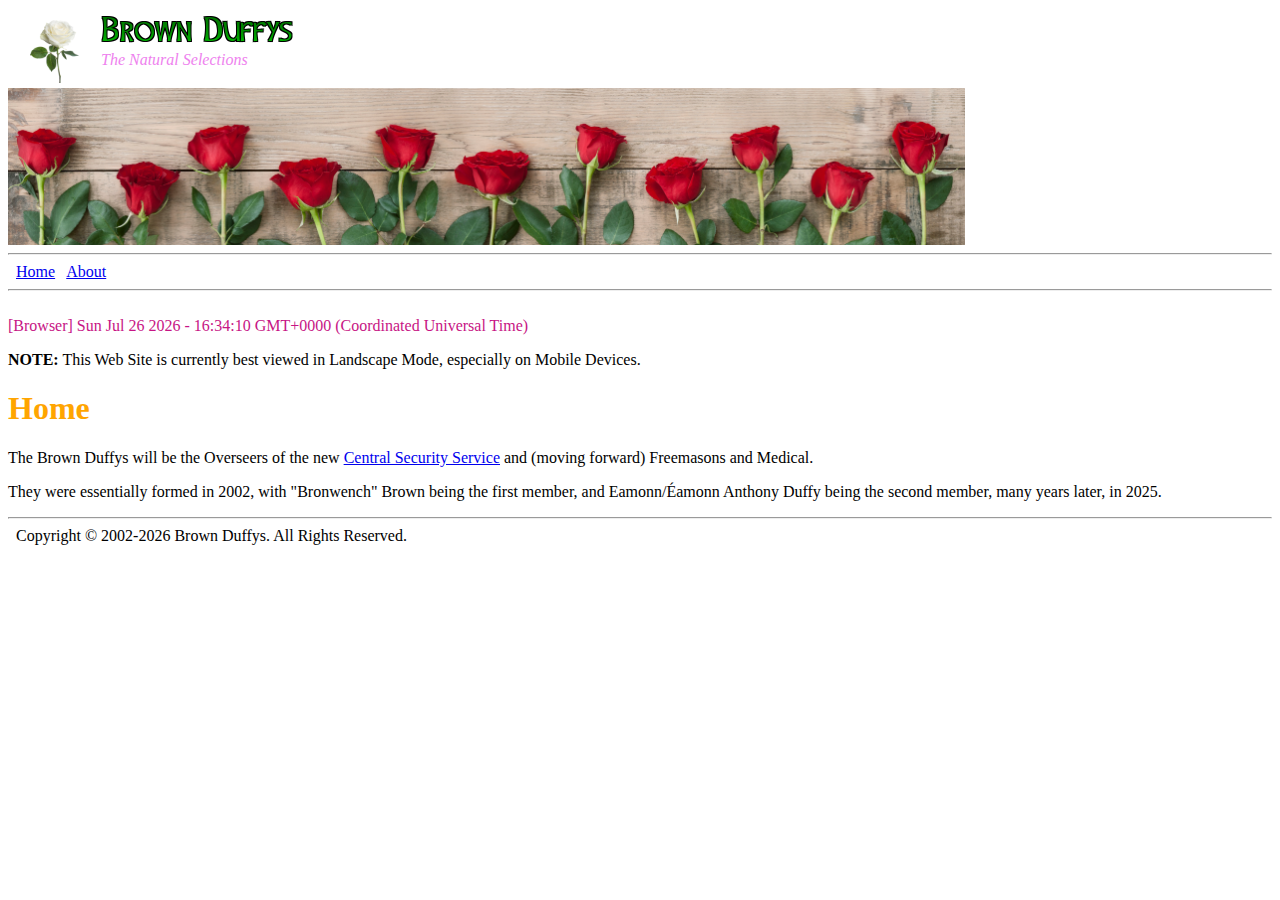
<file: Index.html>
<html>
    <head>
        <title>Brown Duffys</title>

        <meta name="keywords" content="Brown Duffys, In Memory">
        
        <meta http-equiv="Cache-Control" content="no-cache, no-store, must-revalidate">
        <meta http-equiv="Pragma" content="no-cache">
        <meta http-equiv="Expires" content="0">

        <meta http-equiv="refresh" content="0; url=Home.html" />
    </head>
    <body>
    </body>
</html>
</file>
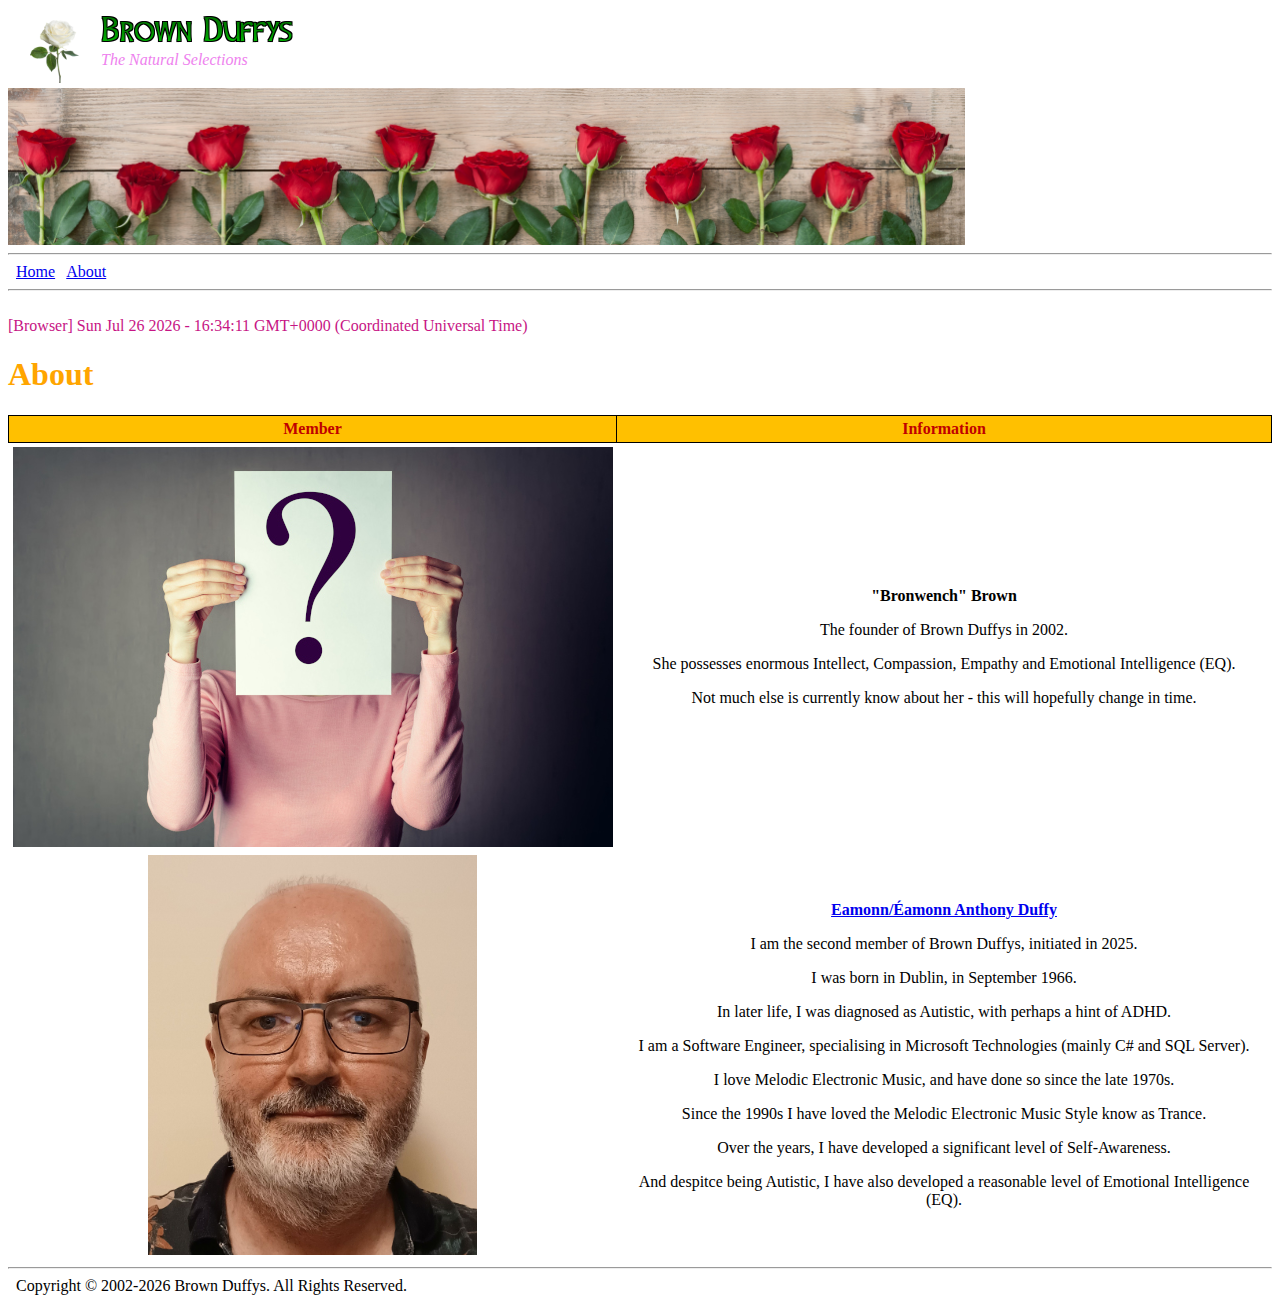
<file: About.html>
<html>
    <head>
        <title>Brown Duffys</title>

        <meta name="keywords" content="Brown Duffys, In Memory, Bronwench Brown, Eamonn Duffy, &Eacute;amonn Anthony Duffy">
        
        <meta http-equiv="Cache-Control" content="no-cache, no-store, must-revalidate">
        <meta http-equiv="Pragma" content="no-cache">
        <meta http-equiv="Expires" content="0">

        <link rel="stylesheet" href="Branding/V1.0.0.0/BrownDuffys.css?circumventCache=0" />
    </head>
    <body>
        <header id="headerBrownDuffys">
            <div id="divLogoTitleAndTagLine">
                <div id="divLogo">
                    <a target="_blank" href="Branding/V1.0.0.0/2025_05_24-www.iStockPhoto.com-Logo-iStock-497483252.jpg"><img id="imgLogo" src="Branding/V1.0.0.0/2025_05_24-www.iStockPhoto.com-Logo-iStock-497483252-Gimp_400x400.jpg" alt="Brown Duffys" title="Brown Duffys" /></a>
                </div>
                
                <div id="divTitleAndTagLine">
                    <div id="divTitle">
                        <a href="/"><img src="Branding/V1.0.0.0/2025_05_24-www.CoolText.com-CelticHand_St._Patrick_Font_OJ_53-cooltext483196483862007.png" alt="Brown Duffys Title Image" title="Brown Duffys Title Image" /></a>
                    </div>
                    <div id="divTagLine">
                        &nbsp;
                        <i id="iTagLine">The Natural Selections</i>
                    </div>
                </div>
            </div>
            
            <div id="divBannerResponsive">
                <a target="_blank" href="Branding/V1.0.0.0/2025_05_24-www.iStockPhoto.com-Banner-iStock-1296440845.jpg">
                    <picture>
                      <source srcset="Branding/V1.0.0.0/2025_05_24-www.iStockPhoto.com-Banner-iStock-1296440845-Gimp_0_1-1920x315.jpg" media="(min-width: 1025px) and (max-width: 1920px)" height="157px" />
                      <source srcset="Branding/V1.0.0.0/2025_05_24-www.iStockPhoto.com-Banner-iStock-1296440845-Gimp_0_1-3840x631.jpg" media="(min-width: 1921px)" height="315px" />
                      <img src="Branding/V1.0.0.0/2025_05_24-www.iStockPhoto.com-Banner-iStock-1296440845-Gimp_0_1-1920x315.jpg" alt="Brown Duffys Banner Image" title="Brown Duffys Banner Image" height="157px" />
                    </picture>
                </a>
            </div>
            
            <nav>
                <hr />
                &nbsp;
                <a href="Home.html">Home</a>
                &nbsp;
                <a href="About.html">About</a>
                <hr />
            </nav>
        </header>
        
        <main id="mainBrownDuffys">
            <br />
            
            <div id="divDateAndTime">
                <script type="text/javascript">
                    var browserNow = new Date();
                    document.write("[Browser] " + browserNow.toDateString() + " - " + browserNow.toTimeString());
                </script>
            </div>
            
            <h1>About</h1>
            
            <table id="tableAbout">
                <thead>
                    <th>Member</th>
                    <th>Information</th>
                </thead>
                <tr>
                    <td align="center">
                        <a target="_blank" href="Images/2025_05_24-www.iStockPhoto.com-Anonymous_Female-iStock-1054899222.jpg"><img src="Images/2025_05_24-www.iStockPhoto.com-Anonymous_Female-iStock-1054899222-600x400.jpg" height="400" alt="Bronwench Brown" title="Bronwench Brown" /></a>
                    </td>
                    <td align="center">
                        <p><b>"Bronwench" Brown</b></p>
                        <p>The founder of Brown Duffys in 2002.</p>
                        <p>She possesses enormous Intellect, Compassion, Empathy and Emotional Intelligence (EQ).</p>
                        <p>Not much else is currently know about her - this will hopefully change in time.</p>
                    </td>
                </tr>
                <tr>
                    <td align="center">
                        <a target="_blank" href="Images/Éamonn Duffy - 20210924_204416 - Cropped - 000.jpg"><img src="Images/Éamonn Duffy - 20210924_204416 - Cropped - 000.jpg" height="400" alt="Eamonn/&Eacute;amonn Anthony Duffy" title="Eamonn/&Eacute;amonn Anthony Duffy" /></a>
                    </td>
                    <td align="center">
                        <p><b><a target="_blank" href="https://www.EamonnDuffy.com/">Eamonn/&Eacute;amonn Anthony Duffy</a></b></p>
                        <p>I am the second member of Brown Duffys, initiated in 2025.</p>
                        <p>I was born in Dublin, in September 1966.</p>
                        <p>In later life, I was diagnosed as Autistic, with perhaps a hint of ADHD.</p>
                        <p>I am a Software Engineer, specialising in Microsoft Technologies (mainly C# and SQL Server).</p>
                        <p>I love Melodic Electronic Music, and have done so since the late 1970s.</p>
                        <p>Since the 1990s I have loved the Melodic Electronic Music Style know as Trance.</p>
                        <p>Over the years, I have developed a significant level of Self-Awareness.</p>
                        <p>And despitce being Autistic, I have also developed a reasonable level of Emotional Intelligence (EQ).</p>
                    </td>
                </tr>
            </table>

        </main>
        
        <footer id="footerBrownDuffys">
            <hr />
        
            &nbsp;
            
            Copyright &copy; 2002<script type="text/javascript" language="javascript">
                if (browserNow.getFullYear() > 2002)
                    document.write("-" + browserNow.getFullYear());
            </script>
            Brown Duffys. All Rights Reserved.
        </footer>
    </body>
</html>
</file>
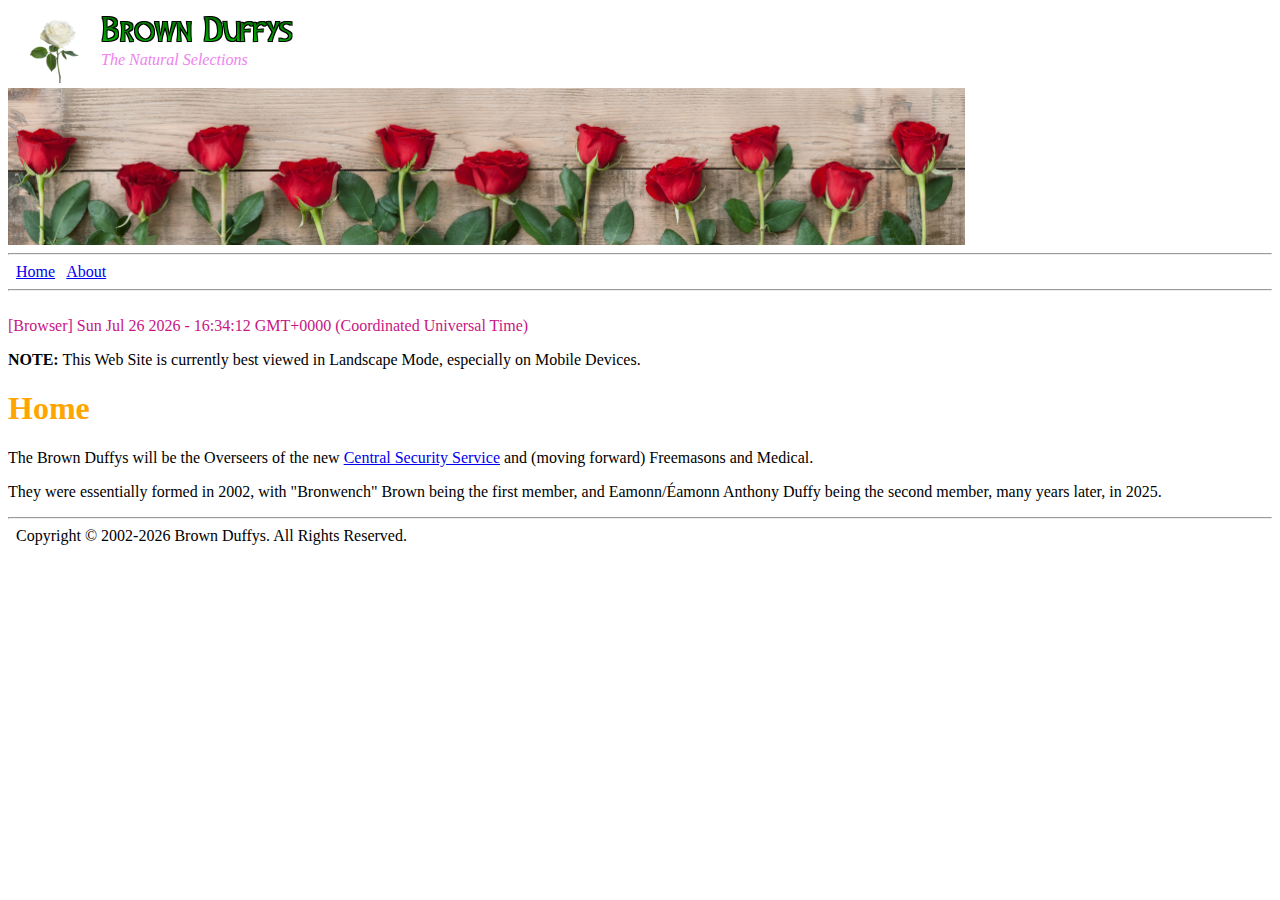
<file: Home.html>
<html>
    <head>
        <title>Brown Duffys</title>

        <meta name="keywords" content="Brown Duffys, In Memory">
        
        <meta http-equiv="Cache-Control" content="no-cache, no-store, must-revalidate">
        <meta http-equiv="Pragma" content="no-cache">
        <meta http-equiv="Expires" content="0">

        <link rel="stylesheet" href="Branding/V1.0.0.0/BrownDuffys.css?circumventCache=0" />
    </head>
    <body>
        <header id="headerBrownDuffys">
            <div id="divLogoTitleAndTagLine">
                <div id="divLogo">
                    <a target="_blank" href="Branding/V1.0.0.0/2025_05_24-www.iStockPhoto.com-Logo-iStock-497483252.jpg"><img id="imgLogo" src="Branding/V1.0.0.0/2025_05_24-www.iStockPhoto.com-Logo-iStock-497483252-Gimp_400x400.jpg" alt="Brown Duffys Logo" title="Brown Duffys Logo" /></a>
                </div>
                
                <div id="divTitleAndTagLine">
                    <div id="divTitle">
                        <a href="/"><img src="Branding/V1.0.0.0/2025_05_24-www.CoolText.com-CelticHand_St._Patrick_Font_OJ_53-cooltext483196483862007.png" alt="Brown Duffys Title Image" title="Brown Duffys Title Image" /></a>
                    </div>
                    <div id="divTagLine">
                        &nbsp;
                        <i id="iTagLine">The Natural Selections</i>
                    </div>
                </div>
            </div>
            
            <div id="divBannerResponsive">
                <a target="_blank" href="Branding/V1.0.0.0/2025_05_24-www.iStockPhoto.com-Banner-iStock-1296440845.jpg">
                    <picture>
                      <source srcset="Branding/V1.0.0.0/2025_05_24-www.iStockPhoto.com-Banner-iStock-1296440845-Gimp_0_1-RHS-660x315.jpg" media="(max-width: 660px)" height="157px" />
                      <source srcset="Branding/V1.0.0.0/2025_05_24-www.iStockPhoto.com-Banner-iStock-1296440845-Gimp_0_1-RHS-831x315.jpg" media="(min-width: 661px) and (max-width: 831px)" height="157px" />
                      <source srcset="Branding/V1.0.0.0/2025_05_24-www.iStockPhoto.com-Banner-iStock-1296440845-Gimp_0_1-RHS-1047x315.jpg" media="(min-width: 832px) and (max-width: 1047px)" height="157px" />
                      <source srcset="Branding/V1.0.0.0/2025_05_24-www.iStockPhoto.com-Banner-iStock-1296440845-Gimp_0_1-RHS-1222x315.jpg" media="(min-width: 1048px) and (max-width: 1222px)" height="157px" />
                      <source srcset="Branding/V1.0.0.0/2025_05_24-www.iStockPhoto.com-Banner-iStock-1296440845-Gimp_0_1-1920x315.jpg" media="(min-width: 1223px) and (max-width: 1920px)" height="157px" />
                      <source srcset="Branding/V1.0.0.0/2025_05_24-www.iStockPhoto.com-Banner-iStock-1296440845-Gimp_0_1-3840x631.jpg" media="(min-width: 1921px)" height="315px" />
                      <img src="Branding/V1.0.0.0/2025_05_24-www.iStockPhoto.com-Banner-iStock-1296440845-Gimp_0_1-1920x315.jpg" alt="Brown Duffys Banner Image" title="Brown Duffys Banner Image" height="157px" />
                    </picture>
                </a>
            </div>
            
            <nav>
                <hr />
                &nbsp;
                <a href="Home.html">Home</a>
                &nbsp;
                <a href="About.html">About</a>
                <hr />
            </nav>
        </header>
        
        <main id="mainBrownDuffys">
            <br />
            
            <div id="divDateAndTime">
                <script type="text/javascript">
                    var browserNow = new Date();
                    document.write("[Browser] " + browserNow.toDateString() + " - " + browserNow.toTimeString());
                </script>
            </div>
            
            <p><b>NOTE:</b> This Web Site is currently best viewed in Landscape Mode, especially on Mobile Devices.</p>
            
            <h1>Home</h1>
            
            <p>The Brown Duffys will be the Overseers of the new <a target="_blank" href="https://www.CentralSecurityService.one/">Central Security Service</a> and (moving forward) Freemasons and Medical.</p>
            
            <p>They were essentially formed in 2002, with "Bronwench" Brown being the first member, and Eamonn/&Eacute;amonn Anthony Duffy being the second member, many years later, in 2025.</p>
            
        </main>
        
        <footer id="footerBrownDuffys">
            <hr />
        
            &nbsp;
            
            Copyright &copy; 2002<script type="text/javascript" language="javascript">
                if (browserNow.getFullYear() > 2002)
                    document.write("-" + browserNow.getFullYear());
            </script>
            Brown Duffys. All Rights Reserved.
        </footer>
    </body>
</html>
</file>
<file: Branding/V1.0.0.0/BrownDuffys.css>
/* BrownDuffys.css: V1.0.0.0: 2025_05_24: Created by Eamonn Anthony Duffy. */

#divBannerResponsive {
    clear: left;
}

#divLogoTitleTagLine {
}

#divLogo {
    padding-left: 10px;
    padding-bottom: 5px;
    float: left;
}

#divTitleAndTagLine {
    float: left;
}

#divTitle {
    float: left;
}

#divTagLine {
    clear: left;
}

#divDateAndTime {
    color: mediumvioletred;
}

#imgLogo {
    height: 75px;
}

#iTagLine {
    color: violet;
}

nav {
    clear: both;
    --items: 2;
}

h1, h2, h3, h4 {
    color: orange;
}

th {
    background-color: #FFC000;
    color: #C00000;
    font-weight: bold;
}

th, td {
    padding: 4px 4px 4px 4px;
}

table, th, td {
    border: 1px solid black;
    border-collapse: collapse;
}

table#tableAbout, #tableAbout td {
    border: none;
}
</file>
